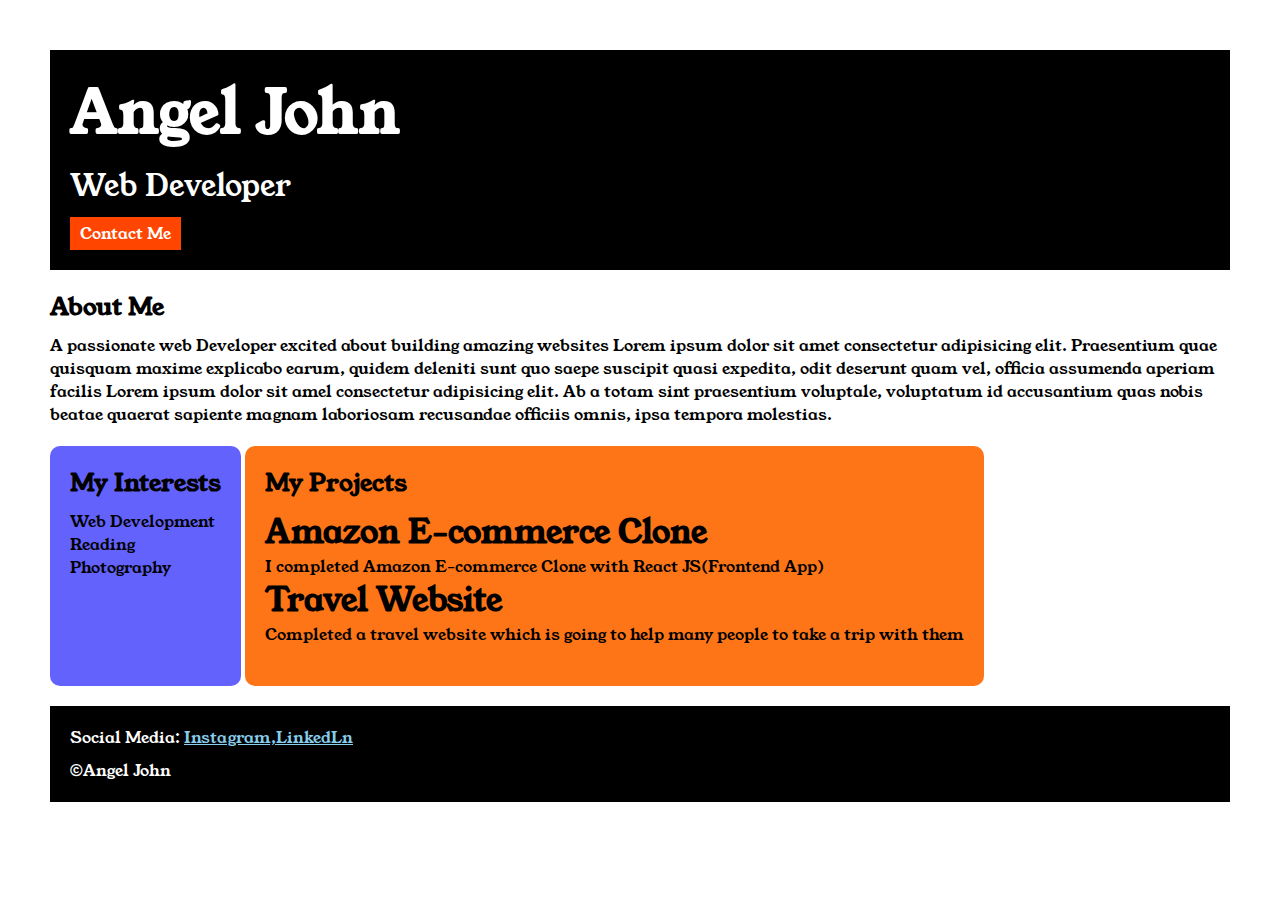
<file: index.html>
<!DOCTYPE html>
<html lang="en">
  <head>
    <meta charset="UTF-8" />
    <meta name="viewport" content="width=device-width, initial-scale=1.0" />
    <title>Portfolio</title>
    <link rel="stylesheet" href="style.css" />
  </head>
  <body>

    <div class="container">

      <div class="section-one">
        <h1 class="section-one__name">Angel John</h1>
        <p class="section-one__role">Web Developer</p>
        <a class="section-one__contact" href="contact.html">Contact Me</a>
      </div>

      <div class="section-two">
        <h2 class="section-two__title">About Me</h2>
        <p class="section-two__desc">
            A passionate web Developer excited about building amazing websites Lorem
            ipsum dolor sit amet consectetur adipisicing elit. Praesentium quae
            quisquam maxime explicabo earum, quidem deleniti sunt quo saepe suscipit
            quasi expedita, odit deserunt quam vel, officia assumenda aperiam
            facilis Lorem ipsum dolor sit amel consectetur adipisicing elit. Ab a
            totam sint praesentium voluptale, voluptatum id accusantium quas nobis
            beatae quaerat sapiente magnam laboriosam recusandae officiis omnis,
            ipsa tempora molestias.
        </p>
      </div>

      <div class="section-three">
        <h2 class="section-three__title">My Interests</h2>
        <ul class="section-three__desc">
            <li>Web Development</li>
            <li>Reading</li>
            <li>Photography</li>
        </ul>
      </div>

      <div class="section-four">
        <h2 class="section-four__title">My Projects</h2>
        <ul class="section-four__desc">
            <li>
            <h1>Amazon E-commerce Clone</h1>
            <p>I completed Amazon E-commerce Clone with React JS(Frontend App)</p>
            </li>
            <li>
            <h1>Travel Website</h1>
            <p>
                Completed a travel website which is going to help many people to
                take a trip with them
            </p>
            </li>
        </ul>
      </div>
      
      <div class="section-five">
        <p class="section-five__title">
            Social Media: <a href="https://www.instagram.com/">Instagram,</a
            ><a href="https://in.linkedin.com/">LinkedLn</a>
          </p>
        <p class="section-five__desc">&copy;Angel John</p>
      </div>
      
    </div>
  </body>
</html>
</file>
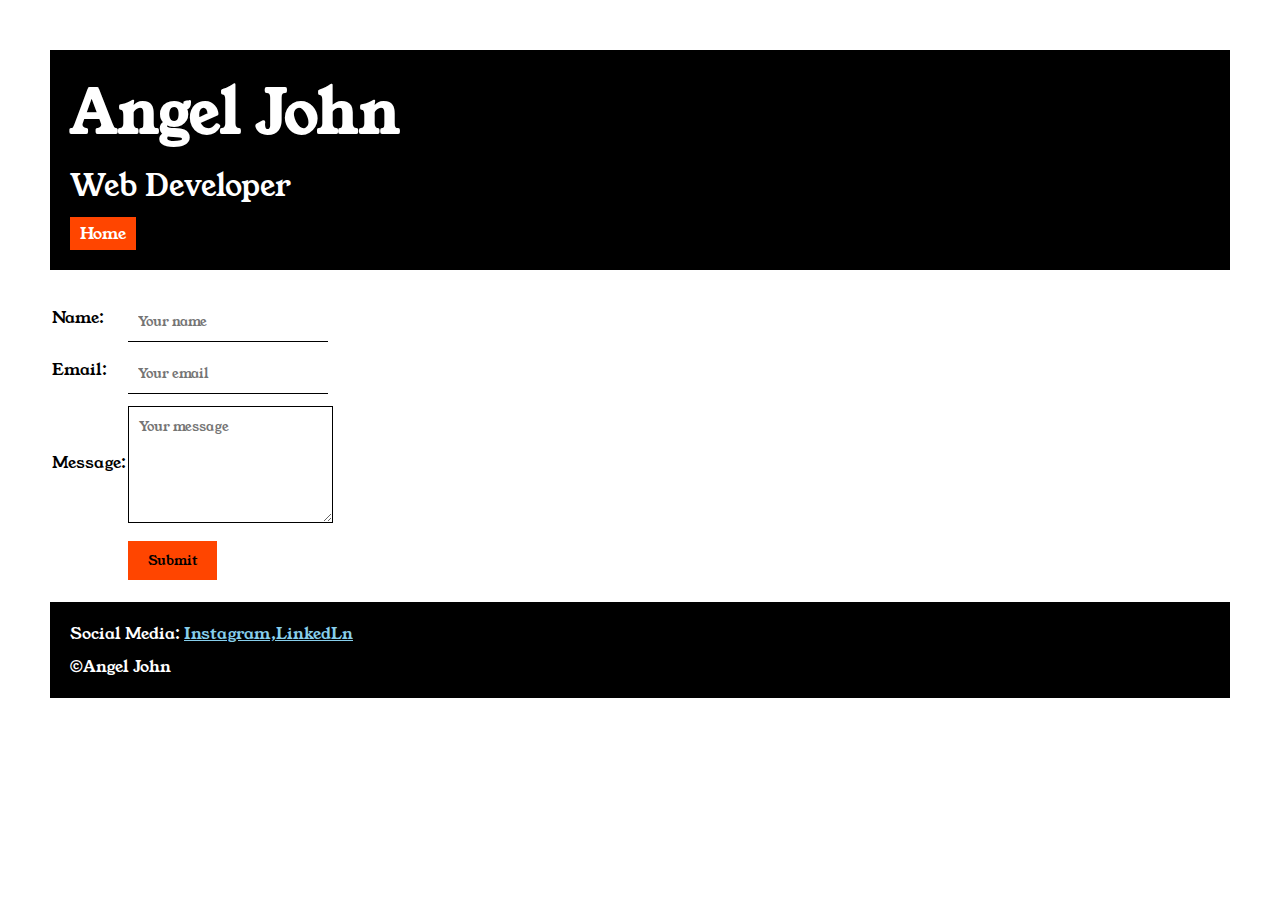
<file: contact.html>
<!DOCTYPE html>
<html lang="en">
  <head>
    <meta charset="UTF-8" />
    <meta name="viewport" content="width=device-width, initial-scale=1.0" />
    <title>Contact US</title>
    <link rel="stylesheet" href="style.css">
  </head>
  <body>
    <div class="container">
      <div class="section-one">
        <h1 class="section-one__name">Angel John</h1>
        <p class="section-one__role">Web Developer</p>
        <a class="section-one__contact" href="index.html">Home</a>
      </div>

      <div class="section-contact">
        <form action="">
          <table>
            <tbody>
              <tr>
                <td>Name:</td>
                <td><input type="text" name="name" id="name" value="" placeholder="Your name" class="section-contact__input"/></td>
              </tr>
              <tr>
                <td>Email:</td>
                <td><input type="email" name="email" id="email" value="" placeholder="Your email" class="section-contact__input"/></td>
              </tr>
              <tr>
                <td>Message:</td>
                <td><textarea name="message" id="message" cols="20" rows="5" placeholder="Your message" class="section-contact__textarea"></textarea></td>
              </tr>
              <tr>
                <td></td>
                <td><input type="submit" value="Submit" name="submit" id="submit" class="section-contact__submit"/></td>
              </tr>
            </tbody>
          </table>
        </form>
      </div>

      <div class="section-five">
        <p class="section-five__title">
          Social Media: <a href="https://www.instagram.com/">Instagram,</a
          ><a href="https://in.linkedin.com/">LinkedLn</a>
        </p>
        <p class="section-five__desc">&copy;Angel John</p>
      </div>

    </div>
  </body>
</html>
</file>
<file: style.css>
@import url('https://fonts.googleapis.com/css2?family=Young+Serif&display=swap');

*{
    margin:0;
    padding:0;
    font-family: 'Young Serif', serif;
}

.container{
    padding: 50px;
}

.section-one{
    background-color: black;
    color:white;
    padding: 20px;
}

.section-one__contact{
    background-color: orangered;
    color: white;
    text-decoration: none;
    padding-left: 10px;
    padding-right: 10px;
    padding-top: 5px;
    padding-bottom: 5px;
    display: inline-block;
    margin-top: 10px;
}

.section-one__name{
    font-size: 60px;
}

.section-one__role{
    font-size: 30px;
    margin-top: 10px;
}

.section-two,.section-three,.section-four,.section-five{
    margin-top:20px;
}

.section-two__desc,.section-three__desc,.section-four__desc,.section-five__desc{
    margin-top: 10px;
}

.section-five{
    background-color: black;
    color: white;
    padding: 20px;
}

.section-five__title a {
    color:skyblue;
}

.section-three__desc li,.section-four__desc li{
    list-style-type: none;
}

.section-three{
    background-color: #6462fd;
    display: inline-block;
    color:black;
    vertical-align: top;
    height: 200px;
    padding: 20px;
    border-radius: 10px;
}

.section-four{
    background-color: #fe7517;
    display: inline-block;
    color:black;
    padding:20px;
    border-radius: 10px;
    height: 200px;
}

.section-contact{
    margin-top: 20px;
}

.section-contact__input,.section-contact__textarea,.section-contact__submit{
    margin-top:10px;
}

.section-contact__input{
    border: none;
    padding:10px;
    border-bottom: 1px solid black;
}

.section-contact__textarea{
    border: none;
    padding:10px;
    border: 1px solid black;
}

.section-contact__submit{
    background-color: orangered;
    padding-left: 20px;
    padding-right: 20px;
    padding-top:10px;
    padding-bottom: 10px;
    border:none;
    color:black;
}
</file>
